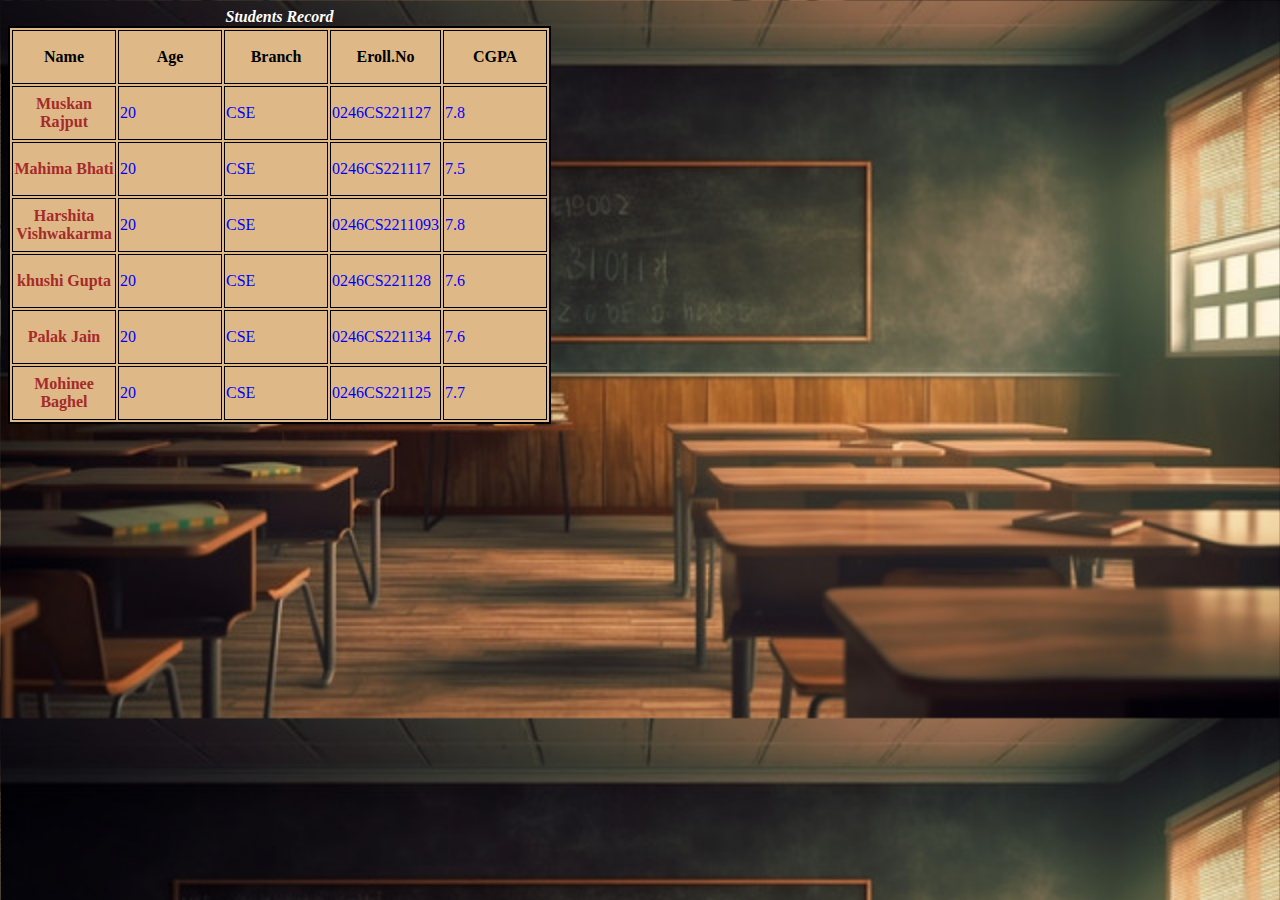
<file: index.html>
<!DOCTYPE html>
<html lang="en">
<head>
    <meta charset="UTF-8">
    <meta name="viewport" content="width=device-width, initial-scale=1.0">
    <title>Table</title>
    <link rel="stylesheet" href="style.css">
</head>
<body>
    <table >
        <caption >Students Record</caption>
        <tr>
            <th > Name</th>
             <th >Age</th>
            <th > Branch</th>
            <th > Eroll.No</th>
            <th> CGPA</th>
        </tr>
        <tr>
            <th class="name">Muskan Rajput</th>
            <td>20</td>
            <td>CSE</td>
            <td>0246CS221127</td>
            <td>7.8</td>
            
        </tr>
        <tr>
            <th class="name">Mahima Bhati</th>
            <td>20</th>
            <td>CSE</td>
            <td>0246CS221117</td>
            <td>7.5</td>
        </tr>
        <tr>
            <th class="name" >Harshita Vishwakarma</th>
            <td>20</td>
            <td>CSE</td>
            <td>0246CS2211093</td>
            <td>7.8</td>
            
        </tr>
        <tr>
            <th class="name">khushi Gupta</th>
            <td>20</td>
            <td>CSE</td>
            <td>0246CS221128</td>
            <td>7.6</td>       
        </tr>
        <tr>
            <th class="name">Palak Jain </th>
            <td>20</td>
            <td>CSE</td>
            <td>0246CS221134</td>
            <td>7.6</td>
            
        </tr>
        <tr>
            <th class="name">Mohinee Baghel</th>
            <td>20</td>
            <td>CSE</td>
            <td>0246CS221125</td>
            <td>7.7</td>
            
        </tr>

        
    </table>
    
    
</html>
</file>
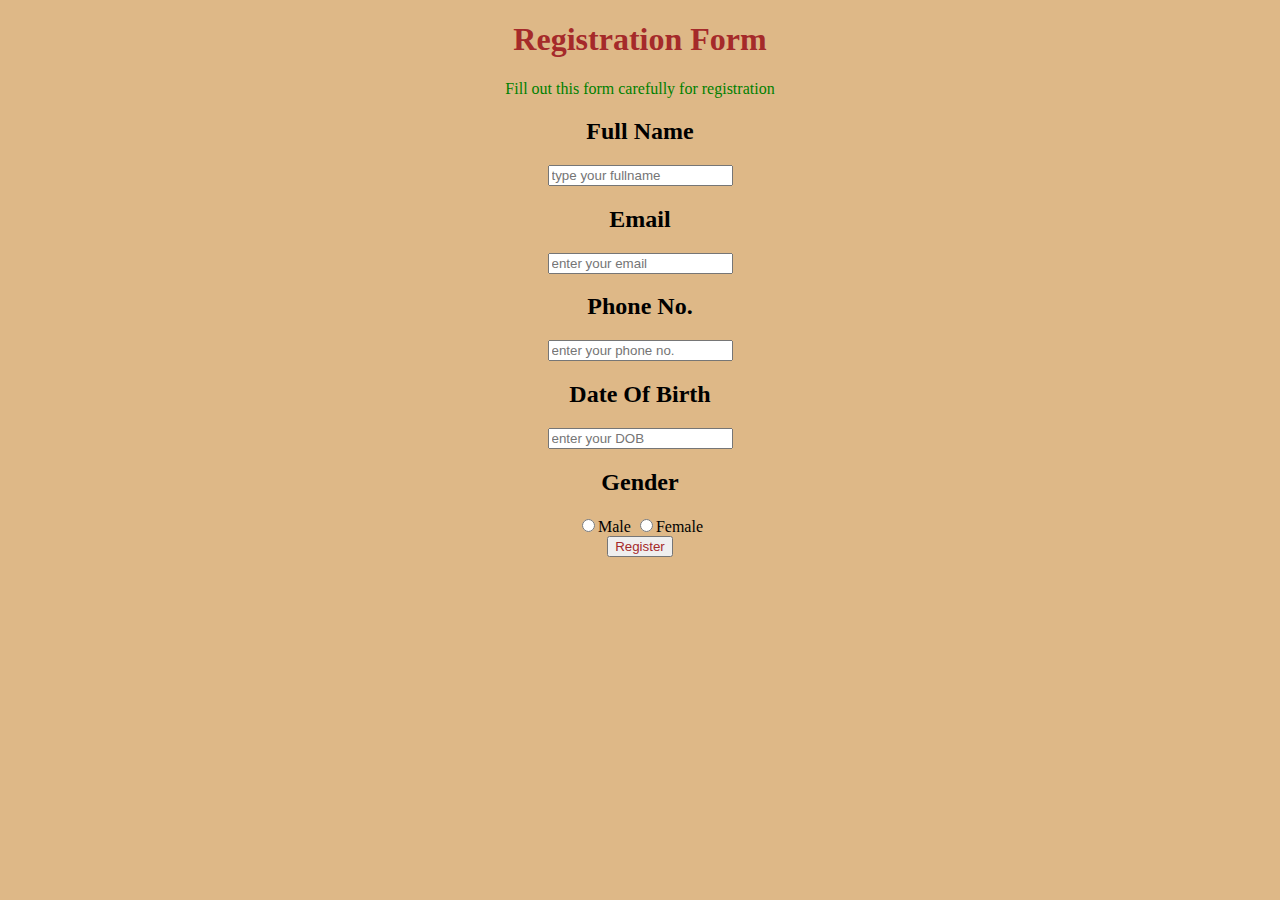
<file: form.html>
<!DOCTYPE html>
<html lang="en">
<head>
    <meta charset="UTF-8">
    <meta name="viewport" content="width=device-width, initial-scale=1.0">
    <title>Form</title>
    <link rel="stylesheet" href="form.css">
</head>
<body>
    <h1>Registration Form</h1>
    <p>Fill out this form carefully for registration</p>

        <form>
            <h2> Full Name</h3>
            <input type="text" placeholder="type your fullname">
            <h2>Email</h2>
            <input type="text" placeholder="enter your email">
            <h2>Phone No.</h2>
            <input type="text" placeholder="enter your phone no.">
            <h2>Date Of Birth</h2>
            <input type="text" placeholder="enter your DOB">
            <h2>Gender</h2>
            <input type="radio" value="gender" name="gender">Male
            <input type="radio" value="gender" name="gender">Female<br>
            <button>Register</button>
        </form>
        
        
</body>
</html>
</file>
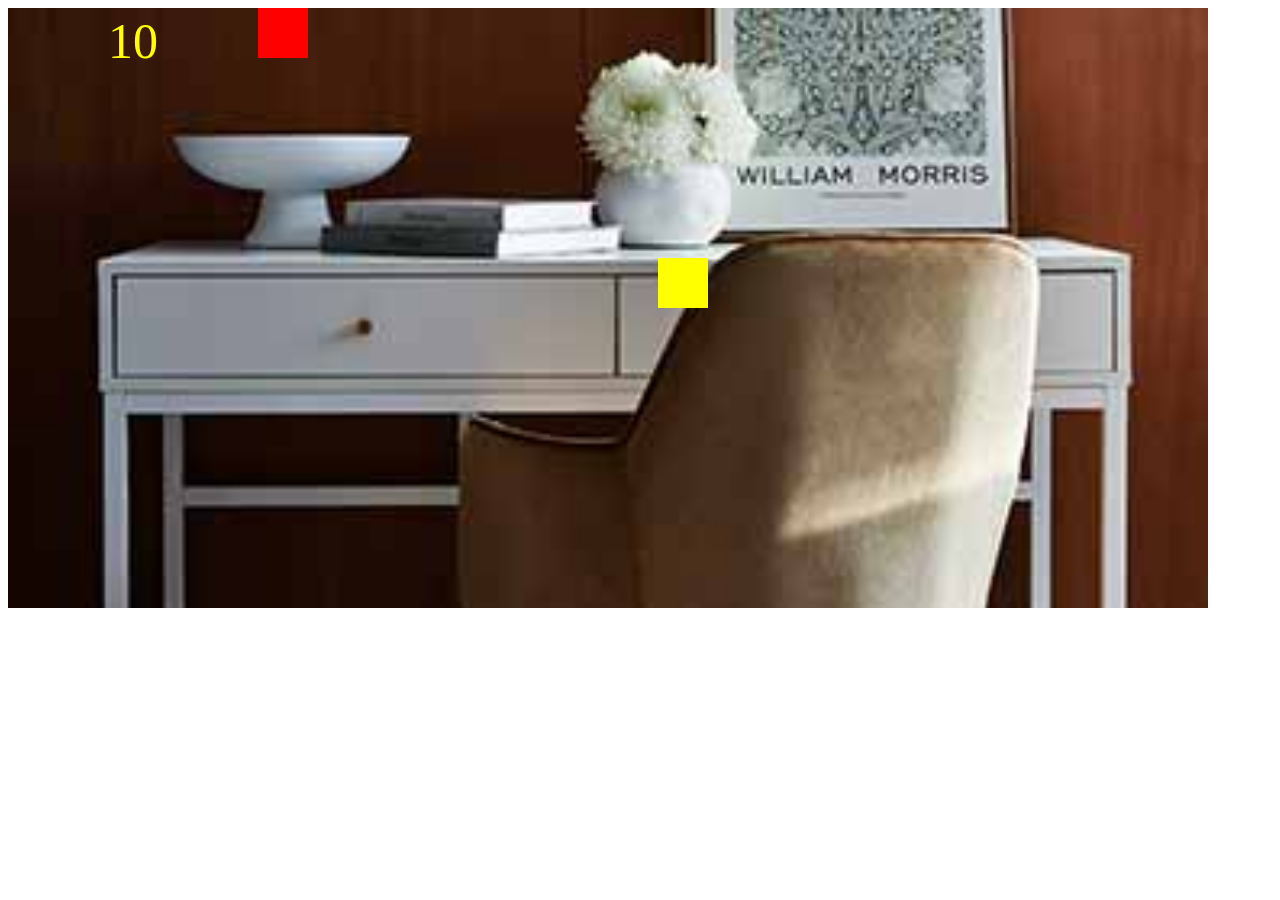
<file: Game.html>
<!DOCTYPE html>
<html lang="en">
<head>
    <meta charset="UTF-8">
    <meta name="viewport" content="width=device-width, initial-scale=1.0">
    <title>Document</title>
    <style>
        canvas{
            background-color: pink;
            background-image: url("box3_image.jpg");
            background-size:cover;
        }
    </style>
</head>
<body>
    <canvas  height="600px "   width="1200px" ></canvas>
    <script   src="Game.js"></script>
</body>
</html>
</file>
<file: style.css>
table{
    border: 2px solid black;
    background-color:burlywood;
    height: 200px;
    
      
    
}
td{
    border: 1px solid black;
    color:blue;
    width: 100px;
    height: 50px;
    
}
th{
    border: 1px solid black;
    width: 100px;
    height: 50px;

}
caption{
    font-style:italic;
    font-size: medium;
    color:white;
    font-weight: bolder;
    
}
.name{
    color: brown;
}
body{
    background-image:url("classroom.jpg") ;
    height:50px;
    width:100%;
    background-size: cover;
    
    
    
        
}
div{
    height: 100px;
    width:100px;
    background-color: brown;
}
</file>
<file: form.css>
h1{
    font-weight: 200px;
    text-align:  center;
    color: brown;
}
p{
    text-align: center;
    color: green;
}
button{
    color: brown;
}
form{
    text-align: center;
    height: 100px;
    
}
body{
    background-color: burlywood;
    
}
</file>
